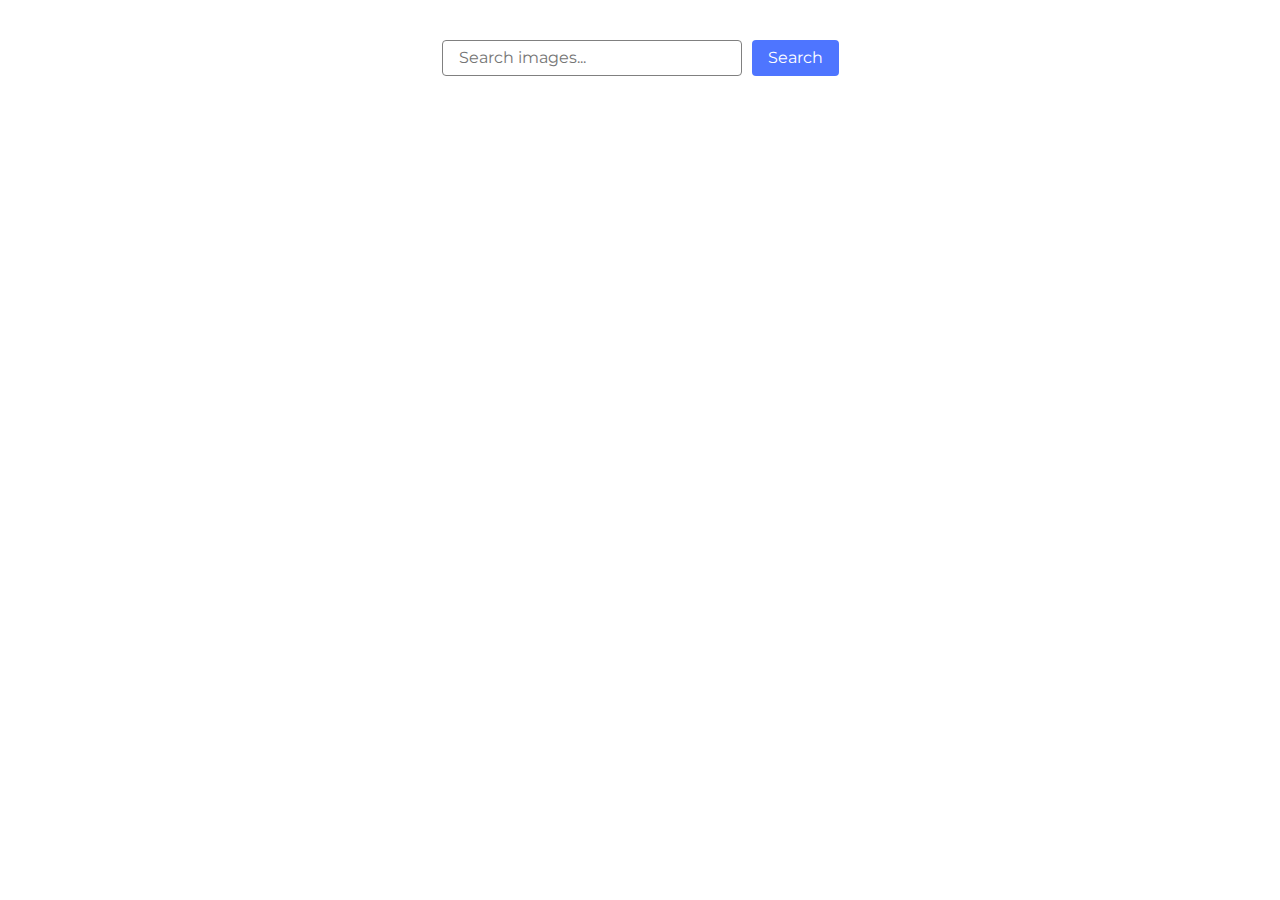
<file: src/index.html>
<!DOCTYPE html>
<html lang="en">
  <head>
    <meta charset="UTF-8" />
    <meta name="viewport" content="width=device-width, initial-scale=1.0" />
    <title>Image Search</title>
    <link
      href="https://fonts.googleapis.com/css2?family=Montserrat&display=swap"
      rel="stylesheet"
    />
    <link
      href="https://cdn.jsdelivr.net/npm/modern-normalize@2.0.0/modern-normalize.min.css"
      rel="stylesheet"
    />
    <link href="./css/styles.css" rel="stylesheet" />
  </head>
  <body>
    <div class="container-main">
      <form class="form-search" id="search-form">
        <input
          class="form-search-input"
          type="text"
          placeholder="Search images..."
        />
        <button class="form-search-btn" type="submit">Search</button>
      </form>
      <div class="gallery"></div>
      <div class="loader" style="display: none">Loading...</div>
    </div>
    <script type="module" src="./main.js"></script>
  </body>
</html>
</file>
<file: src/css/styles.css>
* {
    margin: 0;
    padding: 0;
    box-sizing: border-box;
  }
  
  body {
    font-family: 'Montserrat', sans-serif;
    color: #434455;
    background-color: #FFFFFF;
    display: flex;
    justify-content: center;
    padding: 20px;
  }
  
  .container-main {
    max-width: 1128px;
    width: 100%;
    background-color: #fff;
    border-radius: 8px;
    padding: 20px;
  }
  
  .form-search {
    display: flex;
    justify-content: center;
    gap: 10px;
    margin-bottom: 20px;
  }
  
  .form-search-input {
    width: 300px;
    padding: 8px 16px;
    border-radius: 4px;
    border: 1px solid #808080;
    transition: border-color 0.3s;
  }
  
  .form-search-input:focus {
    border-color: #4e75ff;
    outline: none;
  }
  
  .form-search-btn {
    padding: 8px 16px;
    background-color: #4E75FF;
    color: #fff;
    border: none;
    border-radius: 4px;
    cursor: pointer;
    transition: background-color 250ms ease;
  }
  
  .form-search-btn:hover {
    background-color: #6C8CFF;
  }
  
  .gallery {
    display: flex;
    flex-wrap: wrap;
    gap: 24px;
    justify-content: center;
  }
  
  .gallery-item {
    flex-basis: calc((100% - 48px) / 3);
    border-radius: 8px;
    box-shadow: 0 4px 12px rgba(0, 0, 0, 0.1);
    transition: transform 0.3s, box-shadow 0.3s;
  }
  
  .gallery-item img {
    width: 100%;
    border-radius: 8px 8px 0 0;
  }
  
  .gallery-item:hover {
    transform: scale(1.05);
  }
  
  .info {
    padding: 10px;
    background-color: #fff;
    border-radius: 0 0 8px 8px;
    text-align: left;
  }
  
  @keyframes spin {
    0% { transform: rotate(0deg); }
    100% { transform: rotate(360deg); }
  }
  
  .loader {
    font-size: 20px;
    color: #4e75ff;
    margin-top: 20px;
    border-radius: 50%;
    border-top: 16px solid #4e75ff;
    width: 120px;
    height: 120px;
    animation: spin 2s linear infinite;
    margin: 0 auto;
  }
  
.lightbox-open {
    overflow: hidden; 
  }
  
  .lightbox-open::before {
    content: '';
    position: fixed;
    top: 0;
    left: 0;
    right: 0;
    bottom: 0;
    background-color: rgba(0, 0, 0, 0.8);
    z-index: 999; 
  }
  
  .lightbox-open .gallery {
    pointer-events: none; 
  }
</file>
